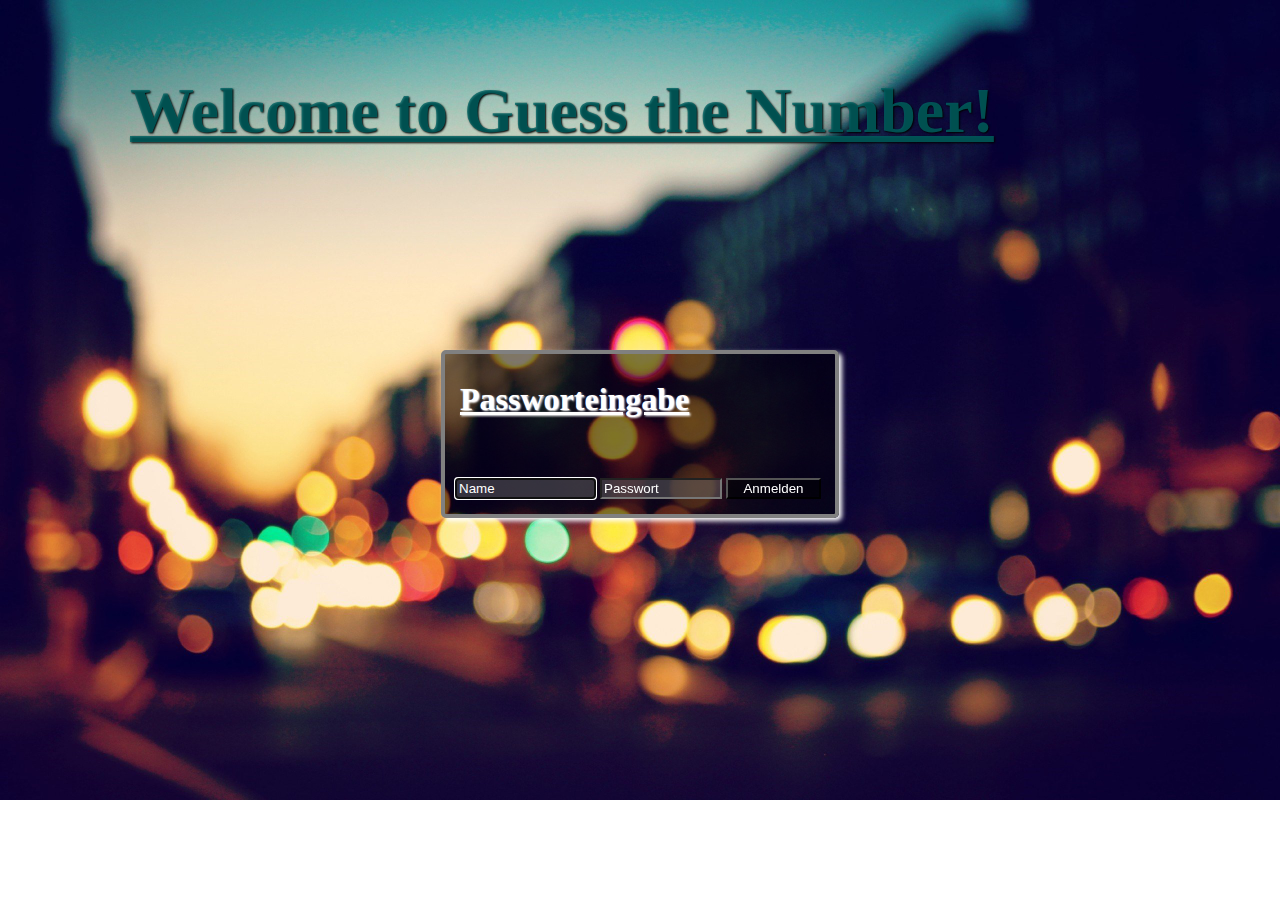
<file: index.html>
<!DOCTYPE html>
<html>
<head>
  <meta charset="utf-8">
  <title>Random Number Guesser</title>
  <script>

  let pw = '1234';
  let name = 'Max';
  let zaehler = 3;

  function initialisiere() {
    pw1.addEventListener("keyup", (event) => {
      if (event.key == "Enter") {
        anmelden();
      }
    })
  }

  function anmelden(){
    let eingabebenutzer = document.getElementById('name1').value;
    let pwbenutzer = document.getElementById('pw1').value;
	let t;
    if (eingabebenutzer == name && pwbenutzer == pw) {
      window.open('GuessGame.html','_self').focus();
    } else if (zaehler > 0) {
      document.getElementById('wrongpw').innerHTML = 'Noch '+ zaehler +' Versuch'+((zaehler == 1)?"":"e")+'!';
      	  t = setTimeout(clearAll, 3000);

      zaehler--;
    } else if (zaehler == 0) {
      document.getElementById('wrongpw2').innerHTML = 'Passwort zu oft eingegeben';
	    document.getElementById('wrongpw2').style.display = "block";
	    document.getElementById('wrongpw').style.display = "none";
      document.getElementById('wrongpw2').style.color = 'red';
      document.getElementById('login').disabled = true;
      document.getElementById('pw1').disabled = true;
      document.getElementById('name1').disabled = true;
    }
  }

  function clearAll() {
    document.getElementById("wrongpw").innerHTML = '&nbsp;';
  }

  </script>
</head>
<body onload="initialisiere()">
<h3><u>Welcome to Guess the Number!</u></h3>
  <style>

  h3 {
    position: absolute;
    top: 10px;
    left: 130px;
    color: rgba(0,100,100,.8);
    font-size: 4em;
    text-shadow: 1px 1px 2px black;
  }

  body {
    background-image: url('background.jpg');
    background-repeat: no-repeat;
    background-size: 100%;
  }
  #pweingabe {
    text-align: center;
    color: white;
  }

  #wrongpw {
    color: white;
    margin-left: 20px;
    text-shadow: 1px 1px 2px white;
  }
  #wrongpw2 {
    color: white;
    margin-left: 20px;
    text-shadow: 1px 1px 2px white;
	z-index: 2;
	display: none;
  }
  h2 {
    font-size: 2em;
    padding-left: 5px;
    text-shadow: 1px 1px 2px white;
    color: white;
  }

  #boxdrumrum {
    height: 160px;
    width: 390px;
    background-color: #d3d3d3;
    border-radius: 5px;
    border: 4px solid grey;
    box-shadow: 3px 3px 5px white;
    margin: 0 auto;
    margin-top: 350px;
    background-color: rgba(0,0,0,.5);
  }

  #verschiebibus {
    padding-left: 10px;
  }

  #login {
    background-color: rgba(0,0,0,.5);
    width: 25%;
    color: white;
  }
  #name1 {
    background-color: rgba(100,100,100,.5);
    width: 35%;
    color: white;
  }
  #pw1 {
    background-color: rgba(100,100,100,.5);
    width: 30%;
    color: white;
  }

  ::placeholder {
    color: white;
    opacity: 1; /* Firefox */
  }

  :-ms-input-placeholder { /* Internet Explorer 10-11 */
    color: white;
  }

  ::-ms-input-placeholder { /* Microsoft Edge */
    color: white;
  }
  </style>

  <div id="boxdrumrum">
    <div id="verschiebibus">

      <h2><u>Passworteingabe</u></h2>
      <p id="wrongpw">&nbsp;</p>
	  <p id="wrongpw2">&nbsp;</p>
      <input type="text" id="name1" placeholder="Name" autofocus>
      <input type="password" id="pw1" placeholder="Passwort">
      <input type="button" id="login" value='Anmelden' onclick="anmelden()">
    </div>
  </div>

  <div id="pweingabe"></div>
</body>
</html>
</file>
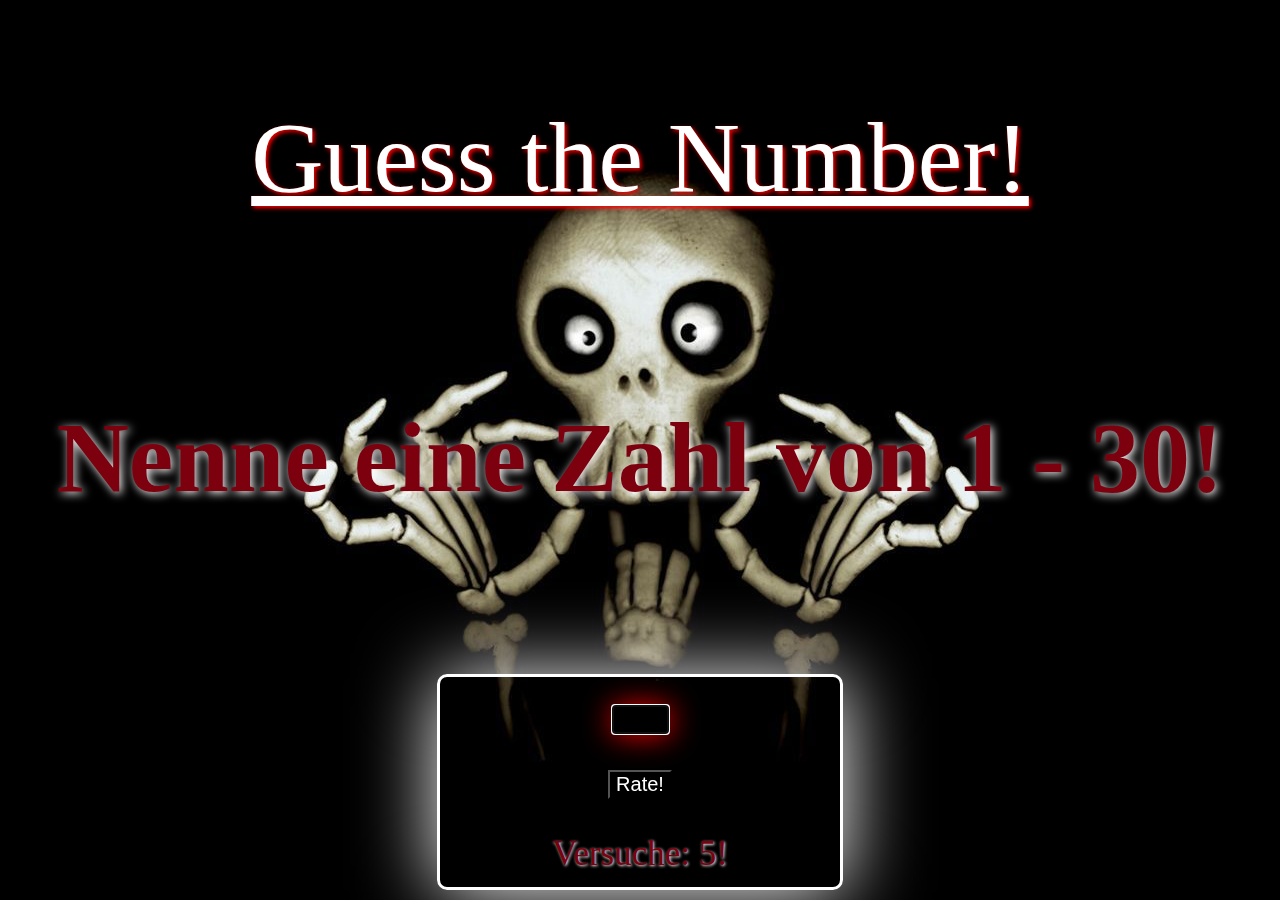
<file: GuessGame.html>
<!DOCTYPE html>
<html lang="de">
<head>
	<meta charset="utf-8">
	<meta name="viewport" content="width=device-width, initial-scale=1.0">
	<title>GuessGame</title>
	<script src='main_scripts.js'></script>
	<link rel='stylesheet' href='main_styles.css'>
</head>
<body onload="initialisiere()">
	<div id="deadscreen">
		<div id="imgchange">
			<div id="alles" >
				<p id="ueberschrift"><u>Guess the Number!</u></p>
				<br>
				<h1 id='nennezahl'>Nenne eine Zahl von 1 - 30!</h1>
				<div id="zuklein" class="anders">&nbsp;</div>
				<div id="zuhoch" class="anders">&nbsp;</div> <br /> <br /> <br /> <br />
				<div id='boxen'><br>
					<input type="number" id="eingabe1" autofocus min="1" max="30"><br><br><br>
					<input type="button" id="raten" value="Rate!" onclick="ausgeben(); klick();"><br>
					<p id="trys">Versuche: <a id="zaehlen">5!</a></p>
				</div>
			</div>
		</div>
	</div>
	<div id="buttonmitte">
		<input type="button" value="Try Again?" id="tryAgain" onclick="neustart()">
	</div>
</body>
</html>
</file>
<file: main_styles.css>
body {
	background-color: black;
	color: white;
}

div {
	text-align: center;
	}

#eingabe1 {
	text-align: center;
	box-shadow: 1px 1px 30px red;
	background-color: rgba(0,0,0,.5);
	font-size: 20px;
	color: white;

}

#raten {
	font-size: 20px;
		background-color: rgba(0,0,0,.5);
		color: white;
}

#ueberschrift {
	text-align: center;
	text-shadow: 2px 2px 4px red;
	font-size: 100px;
}

#boxen {
	box-shadow: 1px 3px 80px white;
	border: 3px solid white;
	width: 400px;
	height: 200px;
	border-radius: 10px;
	margin: auto;
	padding-top: 10px;
}

.anders {
	height:10px;
	font-size: 60px;
	color: #7d000f;
	text-shadow: 5px 5px 10px white;
}

h1 {
	color: #7d000f;
	text-shadow: 2px 2px 10px white;
	font-size: 100px;
}

#trys {
	color: #7d000f;
	text-shadow: 1px 1px 3px white;
	font-size: 35px;
}

#deadscreen {
	background-position: center;
	width: 100%;
	height: 370px;
	z-index: 9;
}

#imgchange {
	background-image: url('0100.jpg');
	z-index: 10;
	width: 100%;
	height: 700px;
	background-repeat: no-repeat;
	background-position: center;
}

#tryAgain {
	display: none;
	margin: auto;
	font-size: 20px;
	background-color: rgba(0,0,0,.5);
	color: white;
}

#buttonmitte {
	margin: auto;
}

/* Firefox */
input[type=number] {
	-moz-appearance: textfield;
}

/* Chrome */
input::-webkit-outer-spin-button,
input::-webkit-inner-spin-button {
	-webkit-appearance: none;
	margin: 0;
}
</file>
